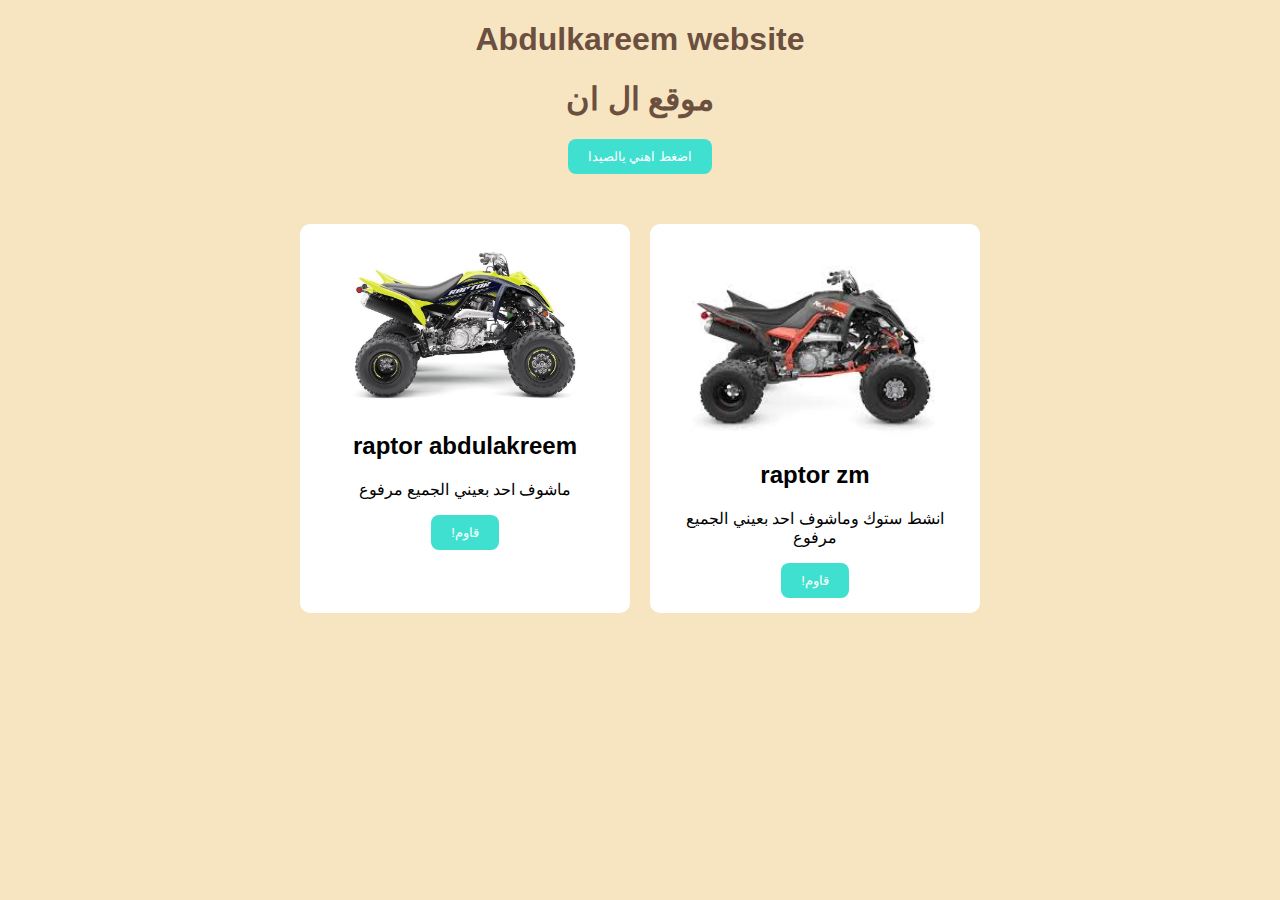
<file: index.html>
<!DOCTYPE html>
<html lang="ar">
<head>
  <meta charset="UTF-8">
  <title>موقع ال ان</title>
  <link rel="stylesheet" href="style.css">
</head>
<body>
<h1>Abdulkareem website</h1>
  <h1>موقع ال ان</h1>
  
  <button class="seeda">اضغط اهني يالصيدا</button>

  <div class="container">

    <div class="card1">
      <img src="image/raptor 700.jpg" alt="raptor">
      <h2>raptor abdulakreem</h2>
      <p>ماشوف احد بعيني الجميع مرفوع</p>
      <button class="gawm" onclick="location.href='order.html'">!قاوم</button>
    </div>

    <div class="card2">
      <img src="image/43.jpg" alt="raptor">
      <h2>raptor zm</h2>
      <p>انشط ستوك وماشوف احد بعيني الجميع مرفوع</p>
      <button class="gawm" onclick="location.href='order.html'">!قاوم</button>
    </div>

  </div>

</body>
</html>
</file>
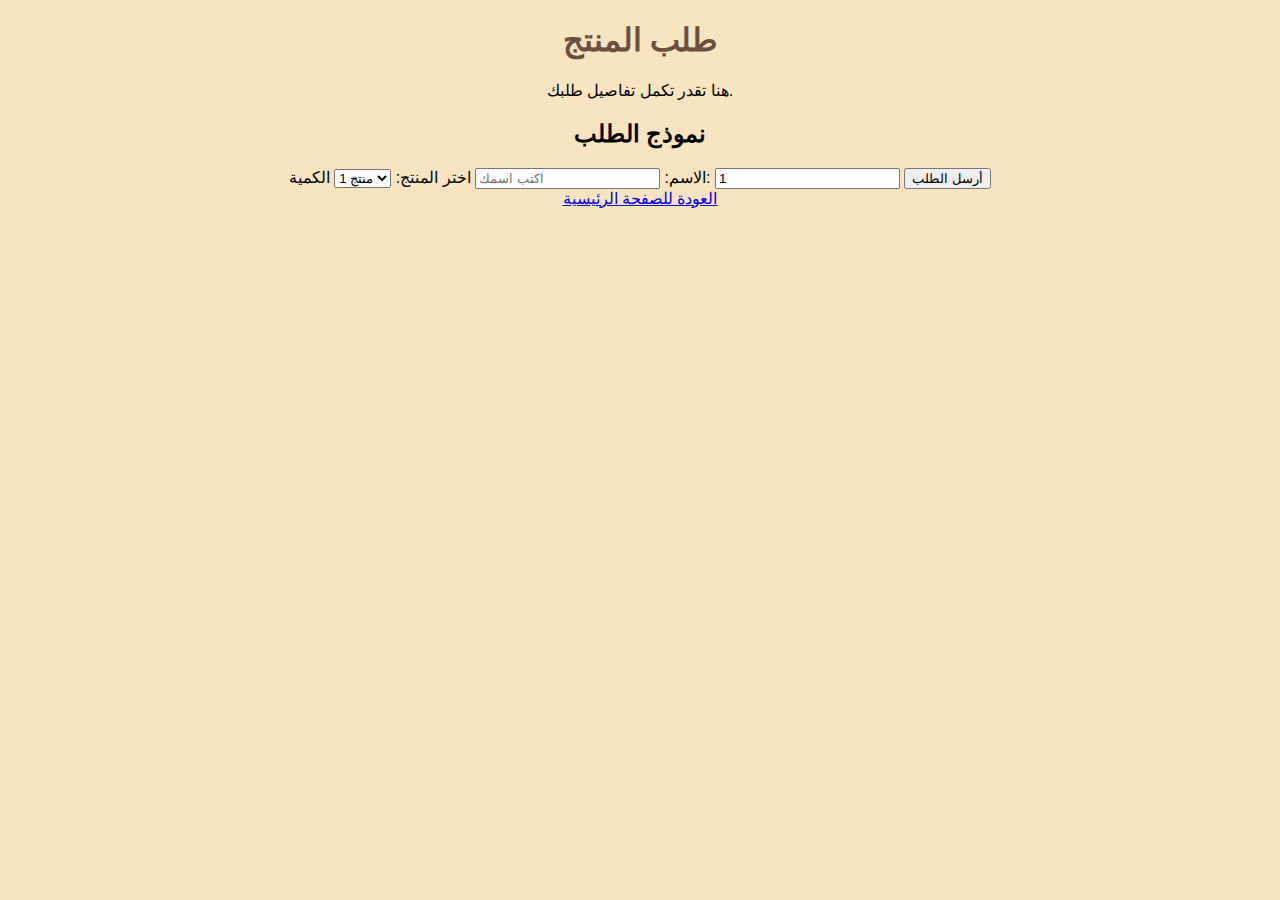
<file: order.html>
<!DOCTYPE html>
<html lang="ar">
<head>
  <meta charset="UTF-8">
  <title>صفحة الطلب</title>
  <link rel="stylesheet" href="style.css">
</head>
<body>

  <header>
    <h1>طلب المنتج</h1>
    <p>هنا تقدر تكمل تفاصيل طلبك.</p>
  </header>

  <section class="order-form">
    <h2>نموذج الطلب</h2>
    <form>
      <label for="name">الاسم:</label>
      <input type="text" id="name" name="name" placeholder="اكتب اسمك">

      <label for="product">اختر المنتج:</label>
      <select id="product" name="product">
        <option value="product1">منتج 1</option>
        <option value="product2">منتج 2</option>
      </select>

      <label for="quantity">الكمية:</label>
      <input type="number" id="quantity" name="quantity" min="1" value="1">

      <button type="submit">أرسل الطلب</button>
    </form>
  </section>

  <footer>
    <a href="index.html" class="order-button">العودة للصفحة الرئيسية</a>
  </footer>

</body>
</html>
</file>
<file: style.css>
body {
  font-family: Arial, sans-serif;
  text-align: center;
  background-color:#f7e5c2 ;
}

.container, .container01 {
  display: flex;
  justify-content: center;
  gap: 20px;
}

.card1, .card2, .card3, .card4, .card5, .card01, .card02 {
  width: 300px;
  padding: 15px;
  background-color: white;
  border-radius: 10px;
  margin-top: 50px;
}

img {
  width: 100%;
  height: auto;
}

.seeda{
    background-color: rgb(64, 224, 208);
    color: white;
    cursor: pointer;
    border-width: initial;
    border-style: none;
    border-color: initial;
    border-image: initial;
    padding: 10px 20px;
    border-radius: 8px;
}
.gawm{
background-color: rgb(64, 224, 208);
    color: white;
    cursor: pointer;
    border-width: initial;
    border-style: none;
    border-color: initial;
    border-image: initial;
    padding: 10px 20px;
    border-radius: 8px;

}

h1 {
        color: rgb(107, 79, 63);
}
</file>
